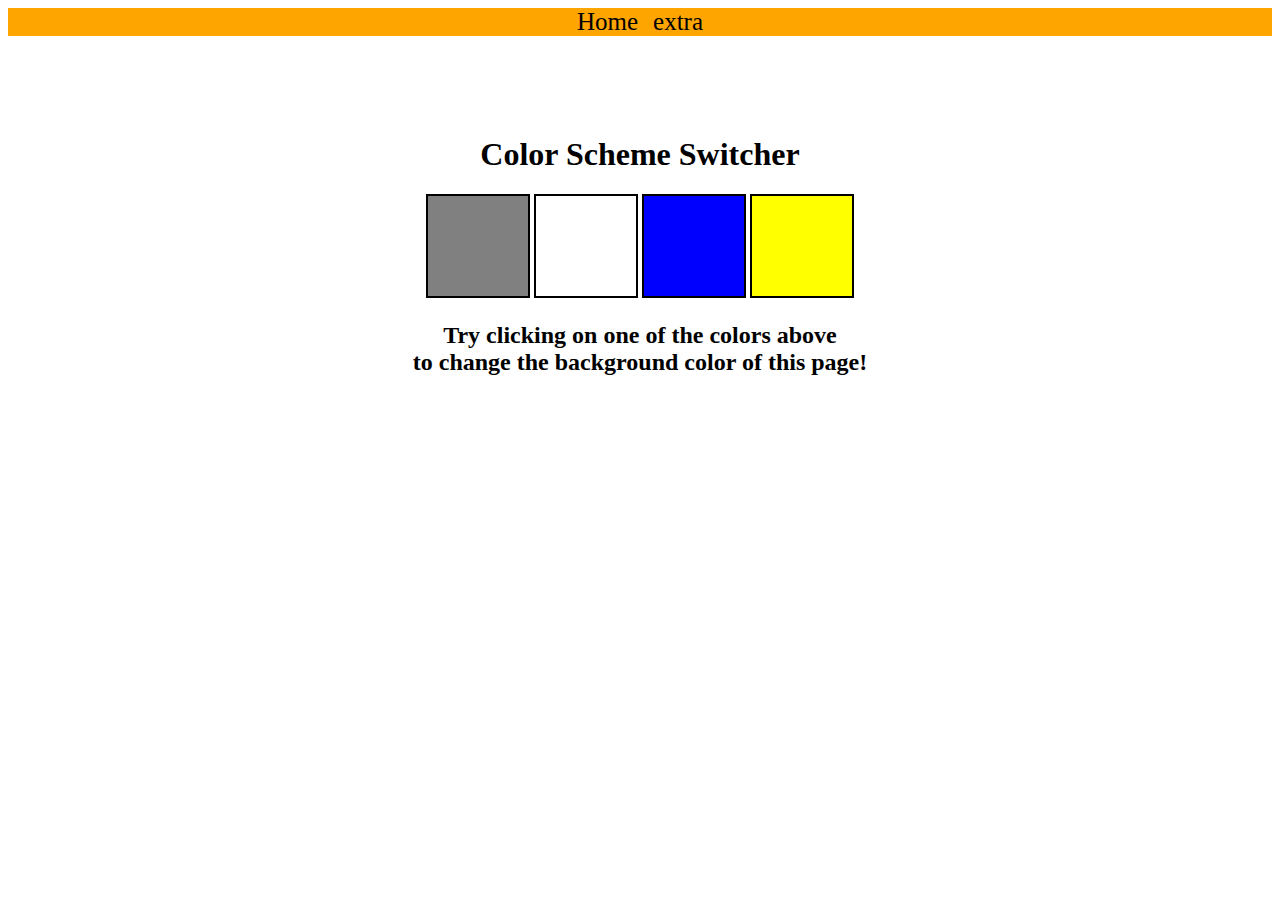
<file: 07_Color_Changer/index.html>
<!DOCTYPE html>
<html lang="en">
  <head>
    <meta charset="UTF-8" />
    <meta name="viewport" content="width=device-width, initial-scale=1.0" />
    <link rel="stylesheet" href="style.css" />
    <title>JavaScript Background Color Switcher</title>
  </head>
  <body>
    <nav>
      <a href="/" aria-current="page">Home</a>
      <a href="/" > extra</a
      >
    </nav>
    <div class="canvas">
      
      <h1>Color Scheme Switcher</h1>
      <span class="button" id="grey"></span>
      <span class="button" id="white"></span>
      <span class="button" id="blue"></span>
      <span class="button" id="yellow"></span>
      <h2>
        Try clicking on one of the colors above
        <span>to change the background color of this page!</span>
      </h2>
    </div>
    <script src="script.js"></script>
  </body>
</html>
</file>
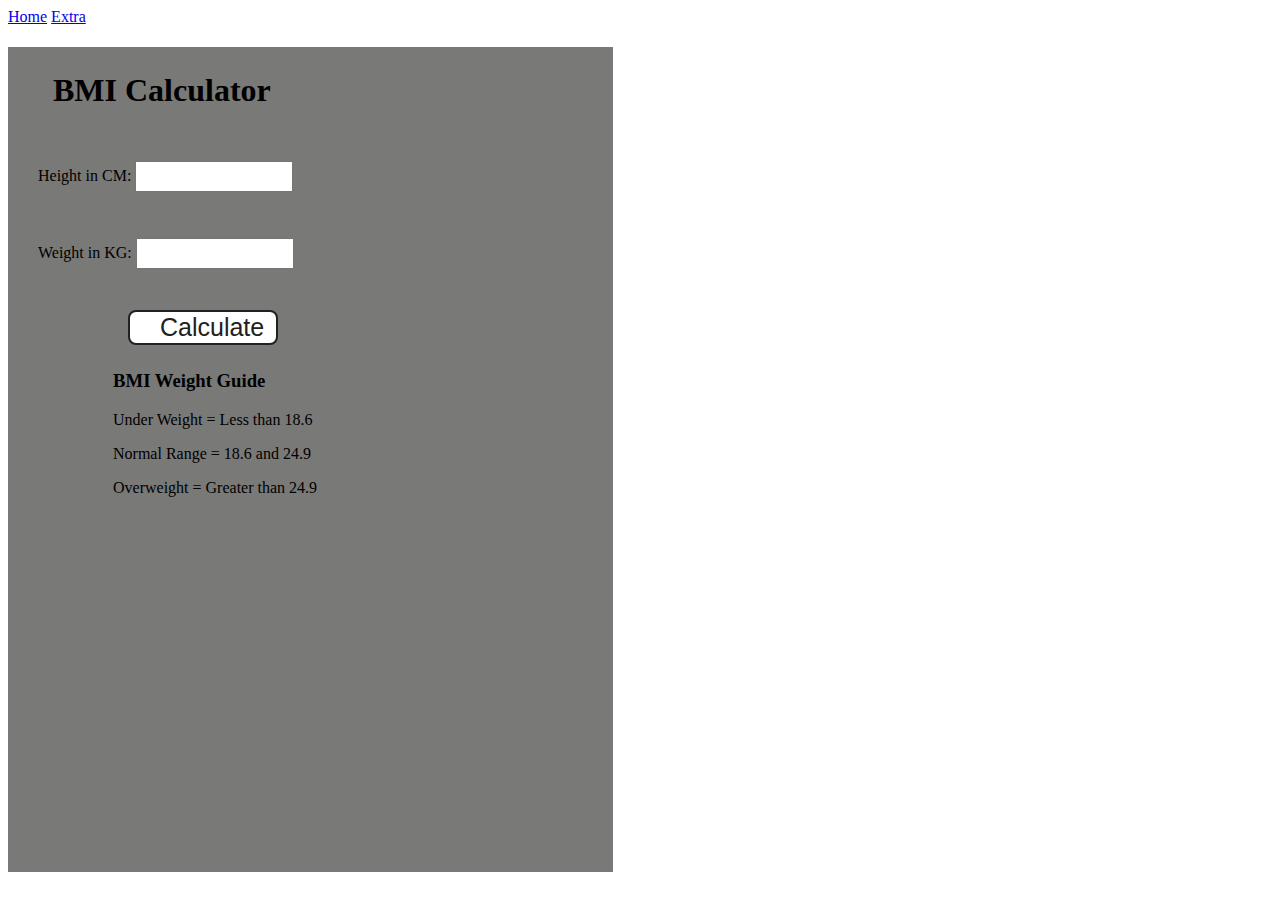
<file: 08_BMI_Calculator/index.html>
<!DOCTYPE html>
<html lang="en">
  <head>
    <meta charset="UTF-8" />
    <meta name="viewport" content="width=device-width, initial-scale=1.0" />
    <link rel="stylesheet" href="style.css" />
    <title>BMI Calculator</title>
  </head>
  <body>
    <nav>
      <a href="/" aria-current="page">Home</a>
      <a  href="/" >Extra</a
      >
    </nav>
    <div class="container">
      <h1>BMI Calculator</h1>
      <form>
        <p><label>Height in CM: </label><input type="text" id="height" /></p>
        <p><label>Weight in KG: </label><input type="text" id="weight" /></p>
        <button>Calculate</button>
        <div id="results"></div>
        <div id="weight-guide">
          <h3>BMI Weight Guide</h3>
          <p>Under Weight = Less than 18.6</p>
          <p>Normal Range = 18.6 and 24.9</p>
          <p>Overweight = Greater than 24.9</p>
        </div>
      </form>
    </div>
  </body>
  <script src="script.js"></script>
</html>
</file>
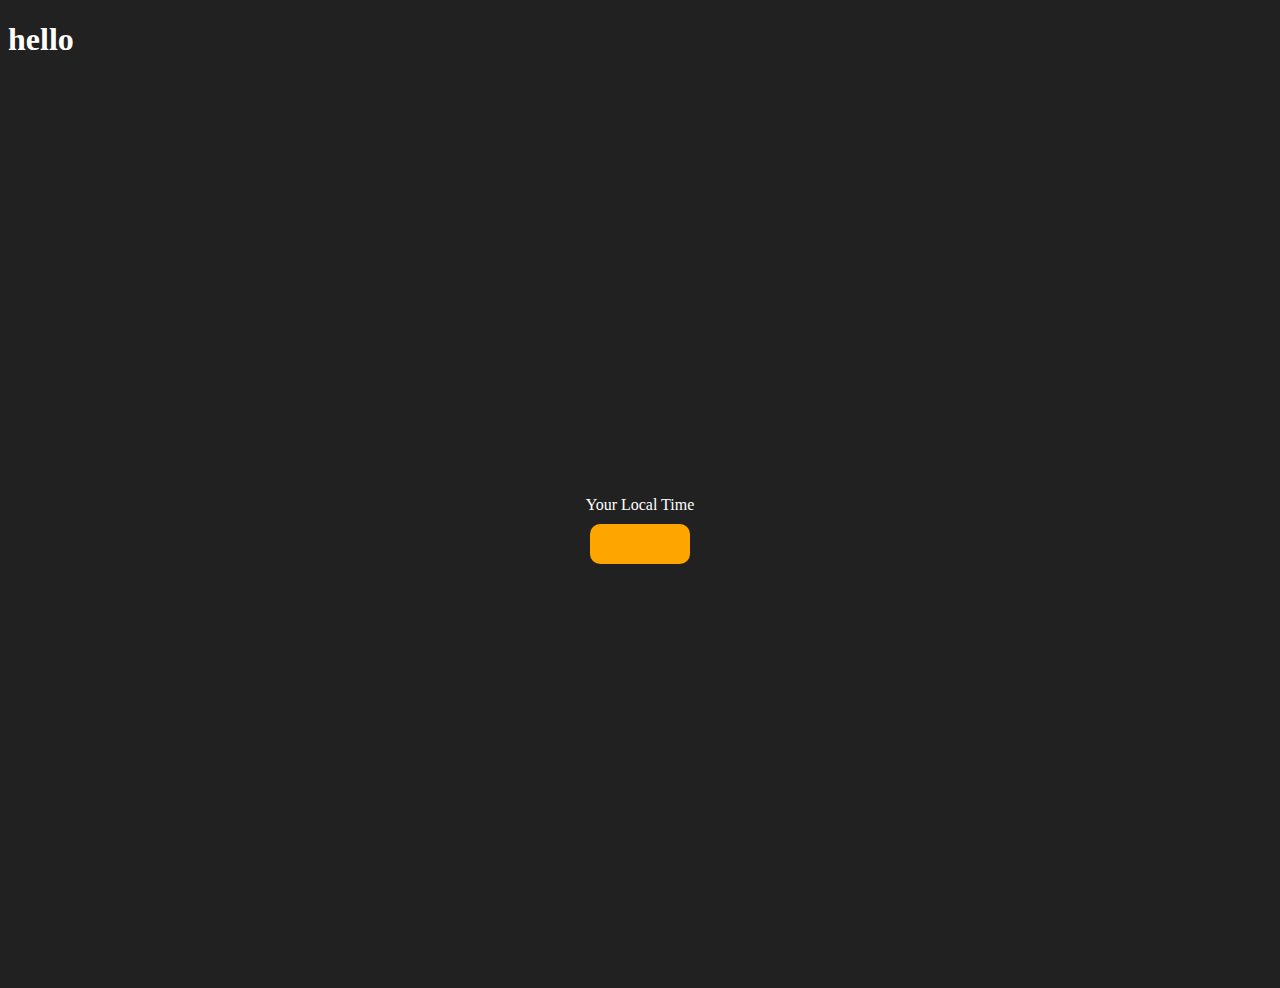
<file: 09_Digital_clock/index.html>
<!DOCTYPE html>
<html lang="en">
<head>
    <meta charset="UTF-8">
    <meta name="viewport" content="width=device-width, initial-scale=1.0">
    <title>Document</title>
    <link rel="stylesheet" href="style.css">
</head>
<body>
    <h1>hello</h1>
    <div class="center">
        <div id="banner"><span>Your Local Time</span></div>
        <div id="clock"></div>
    </div>
    <script src="script.js"></script>
    
</body>
</html>
</file>
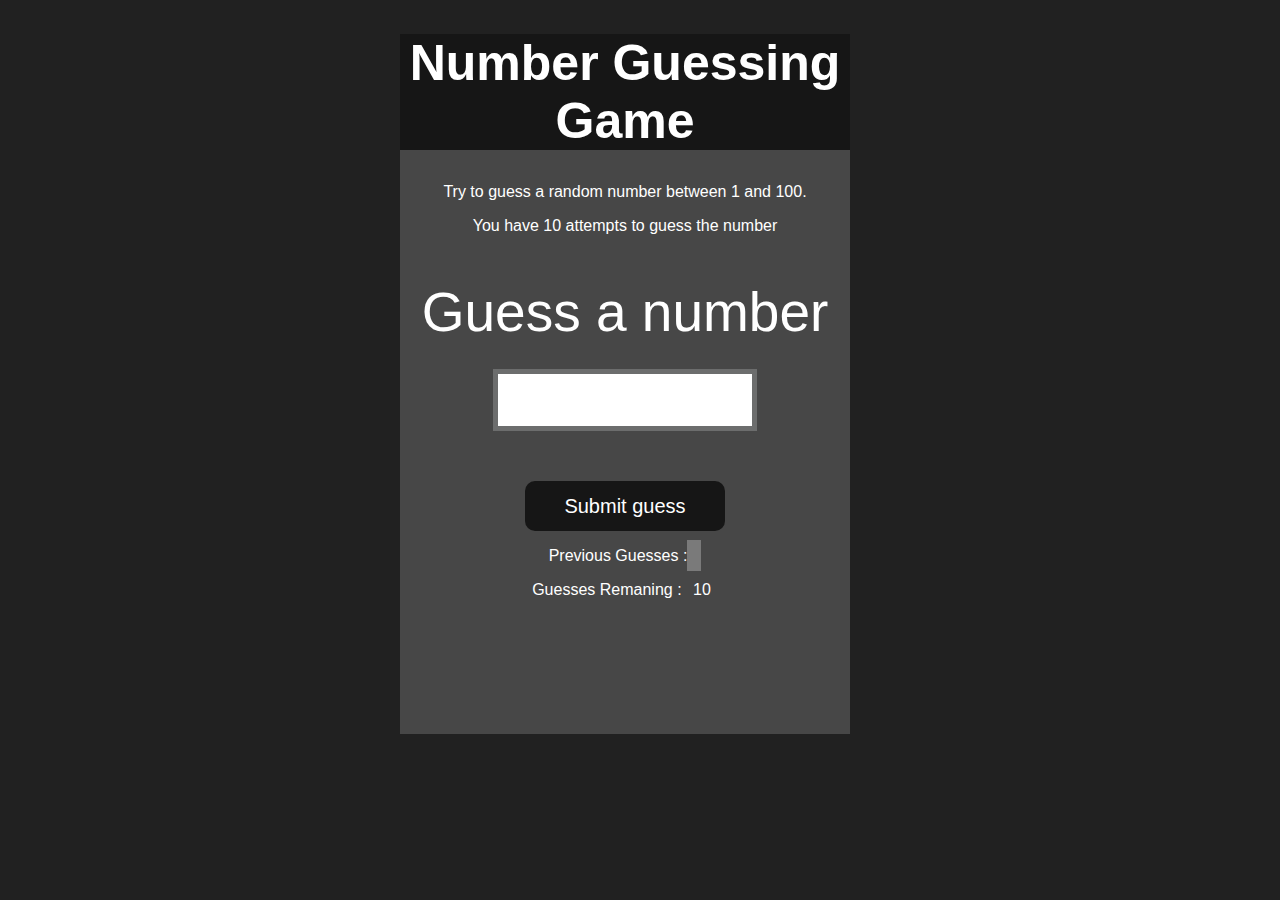
<file: 10_Guess_The_Number/index.html>
<!DOCTYPE html>
<html lang="en">
<head>
    <meta charset="UTF-8">
    <meta name="viewport" content="width=device-width, initial-scale=1.0">
    <title>Document</title>
    <link rel="stylesheet" href="style.css">
</head>
<body>
    <div id = "wrapper">
        <h1>Number Guessing Game</h1>
        <p>Try to guess a random number between 1  and 100.</p>
        <p>You have 10 attempts to guess the number</p>
    </br>
        <form class="form">
            <label for="guessField" id="guess">Guess a number</label>
            <input type="text" id="guessField" id="guessField">
            <input type="submit" id="subt" value="Submit guess">
        </form>
        <div class="resultParas">
            <p>Previous Guesses : <span class="guesses"></span></p>
            <p>Guesses Remaning : <span class="lastResult">10</span></p>
            <p class="lowOrHigh"></p>
        </div>
    </div>
</body>
<script src="script.js"></script>
</html>
</file>
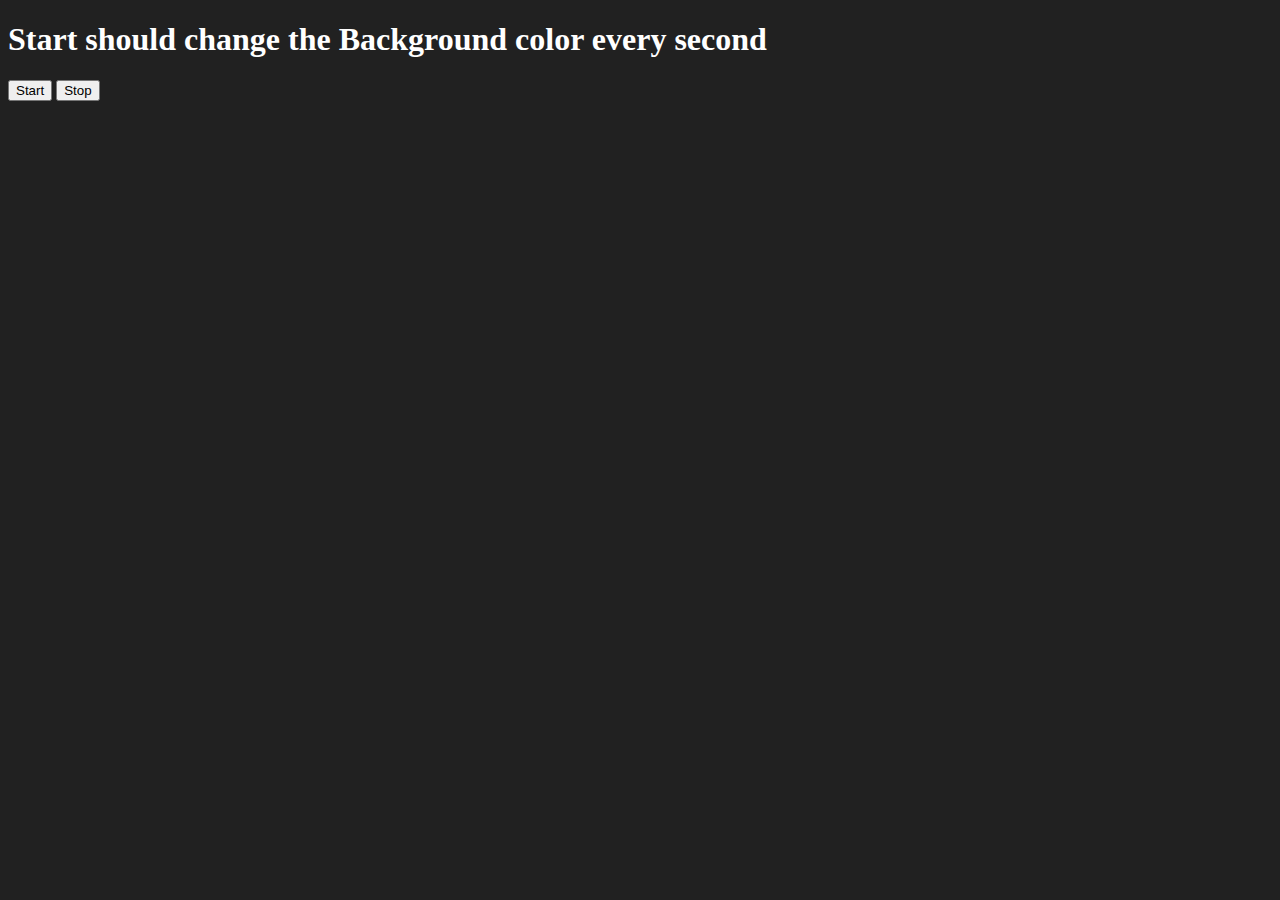
<file: 13_unlimited_color_changer/index.html>
<!DOCTYPE html>
<html lang="en">
  <head>
    <meta charset="UTF-8" />
    <meta name="viewport" content="width=device-width, initial-scale=1.0" />
    <meta http-equiv="X-UA-Compatible" content="ie=edge" />
    <title>Number Guessing Game</title>

  </head>
  <body style="background-color: #212121; color: #fff">
    

    <h1>Start should change the Background color every second</h1>
    <button id="start">Start</button>
    <button id="stop">Stop</button>
    <script src="app.js"></script>
  </body>
</html>
</file>
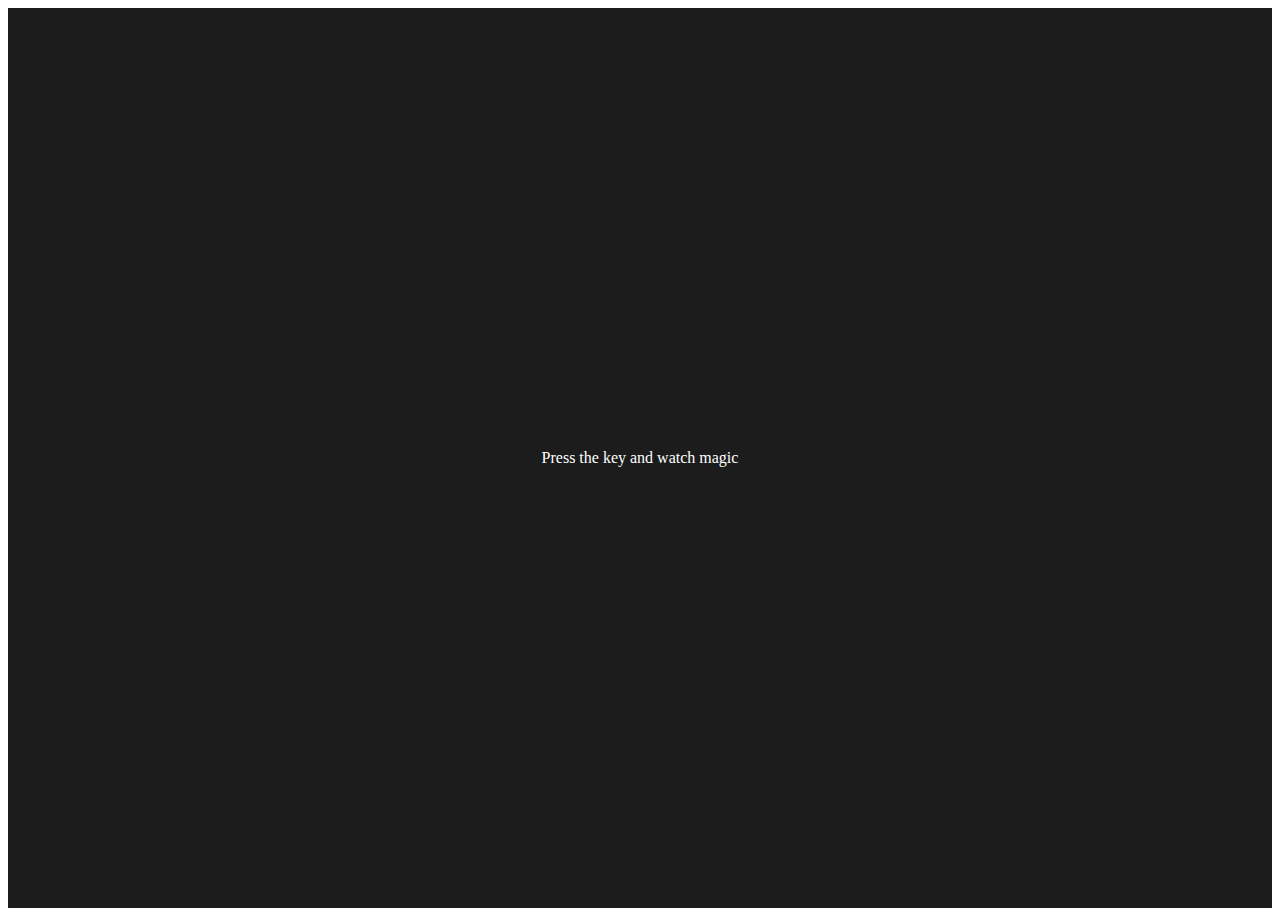
<file: 14_Keyboard/index.html>
<!DOCTYPE html>
<html lang="en">
  <head>
    <meta charset="UTF-8" />
    <meta name="viewport" content="width=device-width, initial-scale=1.0" />
    <title>Event KeyCodes</title>
    <style>
      table,
      th,
      td {
        border: 1px solid #e7e7e7;
      }
      .project {
        background-color: #1c1c1c;
        color: #ffffff;
        display: flex;
        align-items: center;
        justify-content: center;
        text-align: center;
        height: 100vh;
      }

      .color {
        color: aliceblue;
        display: flex;
        flex-direction: row;
      }
    </style>
  </head>
  <body>
    
    <div class="project">
      <div id="insert">
        <div class="key">Press the key and watch magic</div>
      </div>
    </div>

    <script src="script.js"></script>
  </body>
</html>
</file>
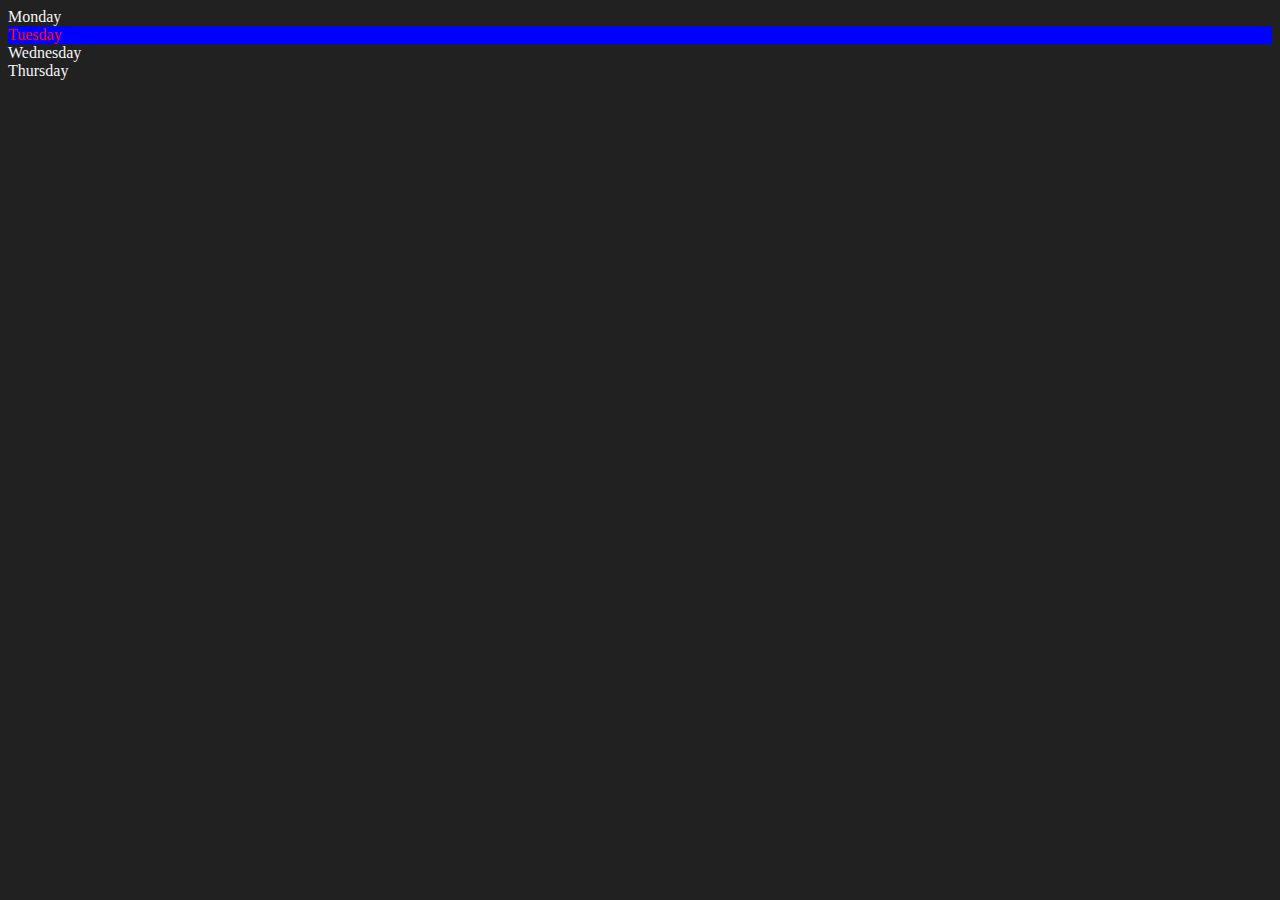
<file: 06_DOM/access_element.html>
<!DOCTYPE html>
<html lang="en">
<head>
    <meta charset="UTF-8">
    <meta name="viewport" content="width=device-width, initial-scale=1.0">
    <title>Document</title>

</head>
<body style="background-color: #212121; color: whitesmoke;">
    <div class="parent">
        <!--comment-->
        <div class="day">Monday</div>
        <div class="day">Tuesday</div>
        <div class="day">Wednesday</div>
        <div class="day">Thursday</div>
    </div>

    <script src="access_element.js"></script>
</body>
</html>
</file>
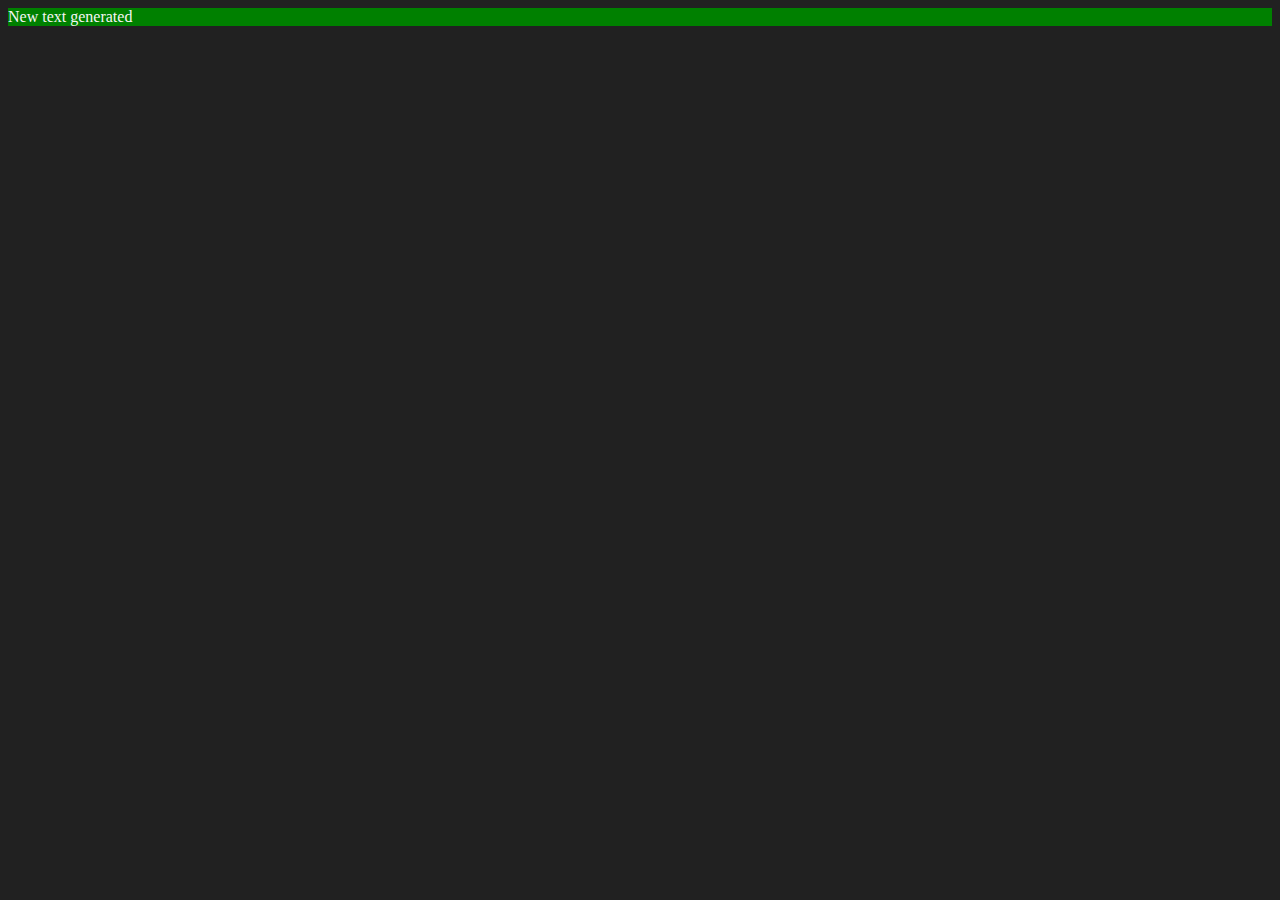
<file: 06_DOM/add_in_element.html>
<!DOCTYPE html>
<html lang="en">
<head>
    <meta charset="UTF-8">
    <meta name="viewport" content="width=device-width, initial-scale=1.0">
    <title>Document</title>

</head>
<body style="background-color: #212121; color: whitesmoke;">
    

</body>
<script>
    const div = document.createElement('div');
    console.log(div);
    div.className = "main";
    div.id = "newid";
    div.setAttribute("title","generate title");
    div.style.backgroundColor = "green";

    // div.innerHTML = "Hello new div created"
    //below is alternative method
    const addText = document.createTextNode("New text generated");
    div.appendChild(addText);

    document.body.appendChild(div);  //actually adding the element to the html part
    //above was creating and modifying but this line adds the element to html
</script>
</html>
</file>
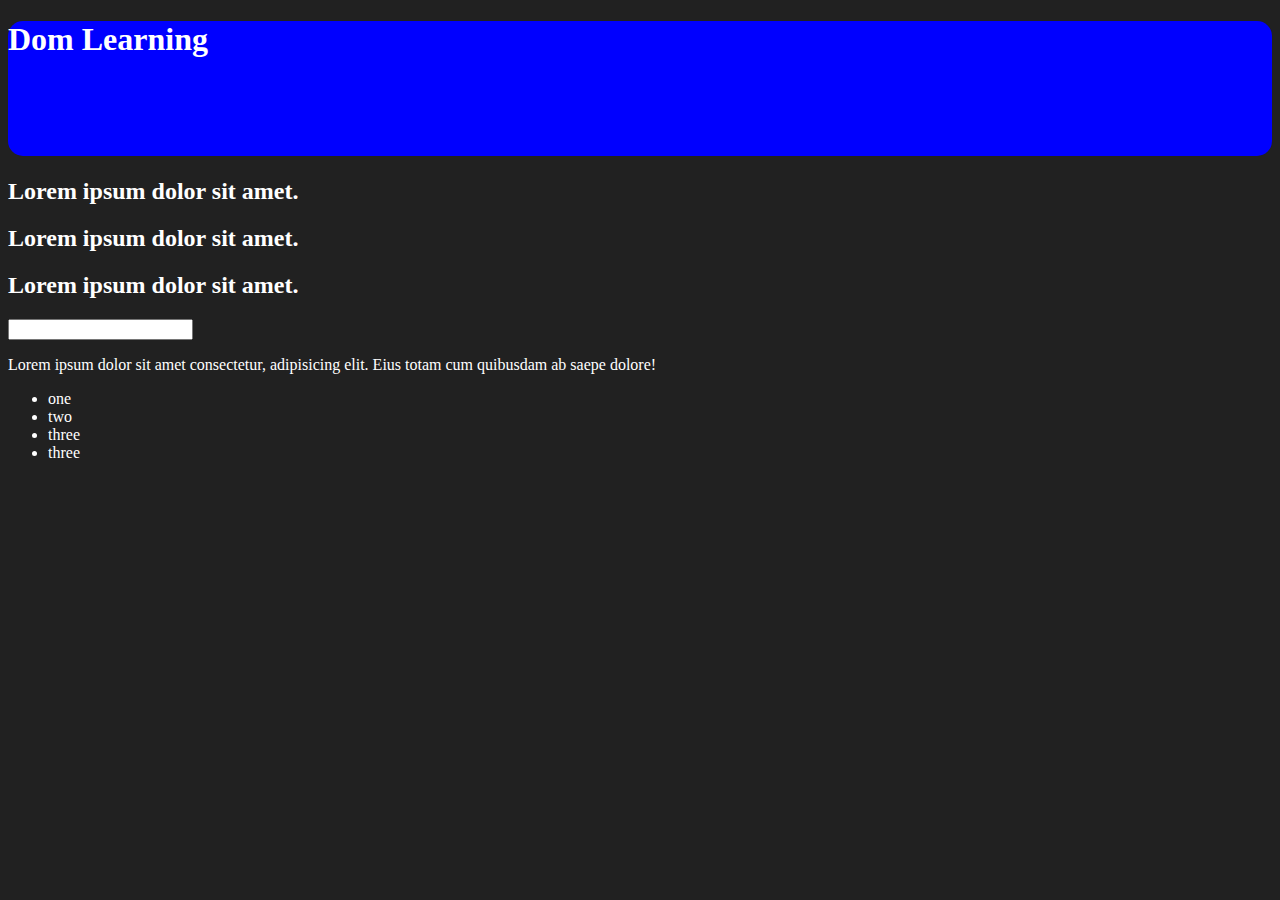
<file: 06_DOM/DOM.html>
<!DOCTYPE html>
<html lang="en">
<head>
    <meta charset="UTF-8">
    <meta name="viewport" content="width=device-width, initial-scale=1.0">
    <title>DOM learning</title>
    <style>
        .bg-black{
            background-color: #212121;
            color: #fff;
        }
    </style>
</head>
<body class="bg-black">
    <div >
        <h1 id="newid" class="heading">Dom Learning <span style="display: none;">Hello</span></h1>
        <h2>Lorem ipsum dolor sit amet.</h2>
        <h2>Lorem ipsum dolor sit amet.</h2>
        <h2>Lorem ipsum dolor sit amet.</h2>
        <input type="password">
        <p>Lorem ipsum dolor sit amet consectetur, adipisicing elit. Eius totam cum quibusdam ab saepe dolore!</p>
    </div>
    <ul>
        <li class="li_items">one</li>
        <li class="li_items">two</li>
        <li class="li_items">three</li>
        <li class="li_items">three</li>
    </ul>

    <script src="/06_DOM/script.js"></script>
</body>
</html>
</file>
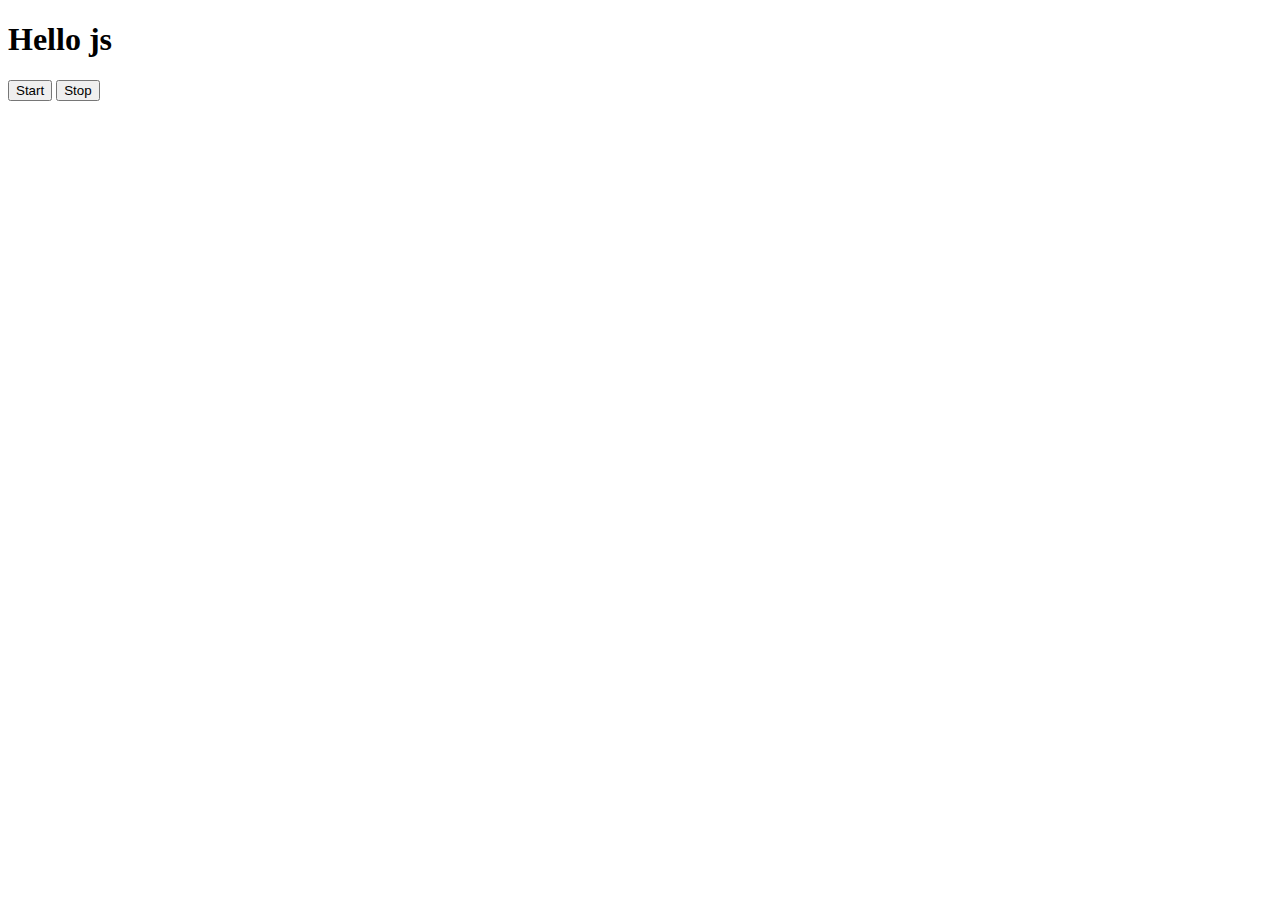
<file: 12_Async_wait/index2.html>
<!DOCTYPE html>
<html lang="en">
  <head>
    <meta charset="UTF-8" />
    <meta name="viewport" content="width=device-width, initial-scale=1.0" />
    <title>Async project</title>
  </head>
  <body>
    <h1>Hello js</h1>
    <button id="start">Start</button>
    <button id="stop">Stop</button>
  </body>
  <script>
    const showDate = function(str){
        console.log(str,Date.now())
    }
    function newStart(){
        var sta = setInterval(showDate,1000,"hii") //to pass the value to the fun we have third para as argument to pass
    }
    function newStop(){
        clearInterval(inter);
    }
    document.querySelector('#start').addEventListener('click',function(){newStart()})
    document.querySelector('#stop').addEventListener('click',function(){})
    
  </script>
</html>
</file>
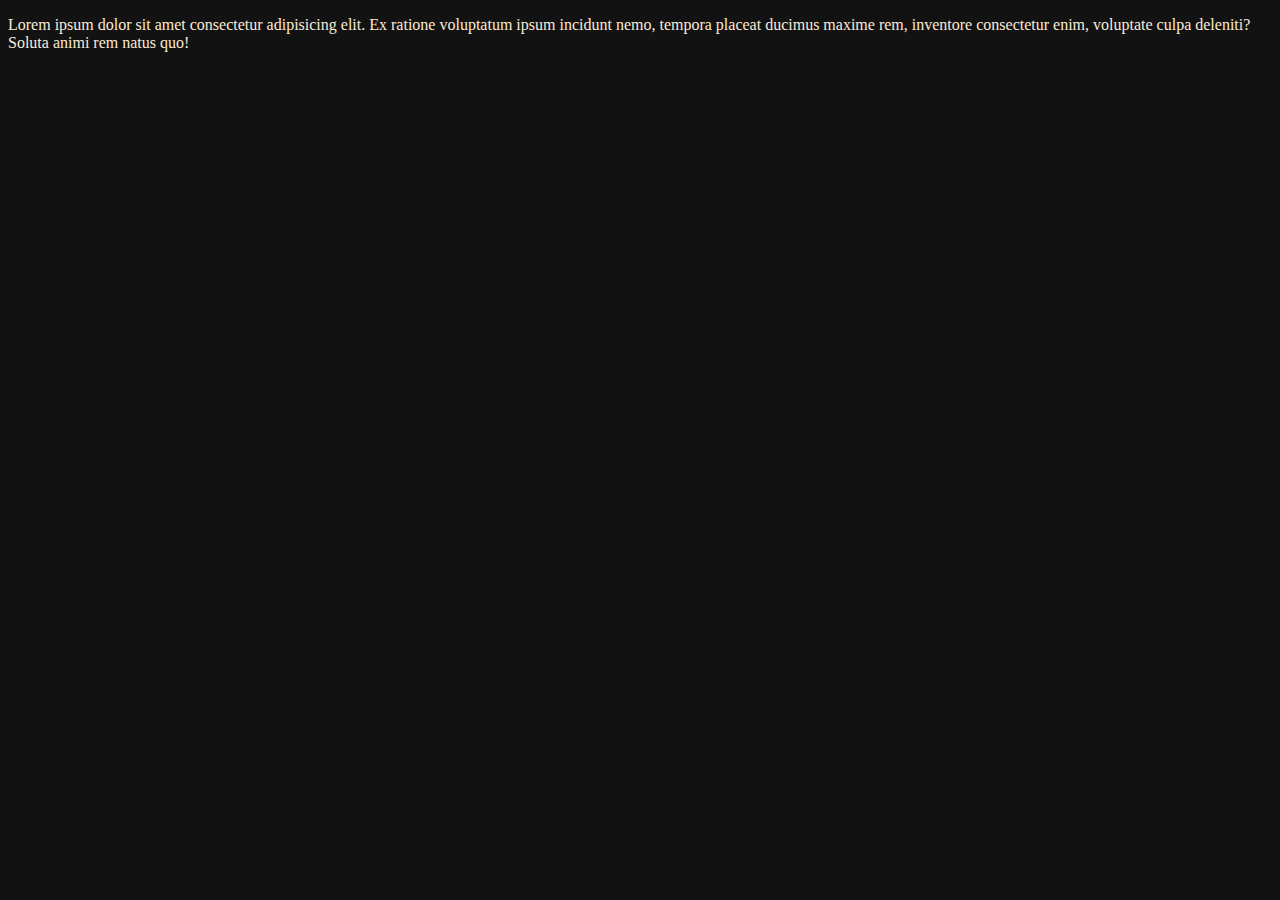
<file: 15_Advance/Api_Request.html>
<!DOCTYPE html>
<html lang="en">
<head>
    <meta charset="UTF-8">
    <meta name="viewport" content="width=device-width, initial-scale=1.0">
    <title>Document</title>
</head>
<body style="background-color:#121212">
    <p style="color: antiquewhite;">Lorem ipsum dolor sit amet consectetur adipisicing elit.
         Ex ratione voluptatum ipsum incidunt nemo, tempora placeat ducimus 
         maxime rem, inventore consectetur enim, voluptate culpa deleniti? 
         Soluta animi rem natus quo!</p>
    
</body >

<script>
    const requestUrl = 'https://randomuser.me/api/'
    const xhr = new XMLHttpRequest();
    xhr.open('GET',requestUrl);
    xhr.onreadystatechange = function(){
        console.log(xhr.readyState);
        if(xhr.readyState === 4){
            const data = JSON.parse(this.responseText)
            // console.log(typeof data);
            console.log(data.results);
        }
    }
    xhr.send()
</script>
</html>
</file>
<file: 07_Color_Changer/style.css>
html {
    margin: 0;
  }

  nav{
    display: flex;
    justify-content: center;
    gap: 15px;
    font-size: 25px;
    background-color: orange;
    
    
  }
  a{
    text-decoration: none;
    color : black
  }
  
  span {
    display: block;
  }
  .canvas {
    margin: 100px auto 100px;
    width: 80%;
    text-align: center;
  }
  
  .button {
    width: 100px;
    height: 100px;
    border: solid black 2px;
    display: inline-block;
  }
  
  #grey {
    background: grey;
  }
  
  #white {
    background: white;
  }
  #blue {
    background: blue;
  }
  #yellow {
    background: yellow;
  }
</file>
<file: 08_BMI_Calculator/style.css>
body{
  
}
.container {
    width: 575px;
    height: 825px;
  
    background-color: #797978;
    padding-left: 30px;
  }
  #height,
  #weight {
    width: 150px;
    height: 25px;
    margin-top: 30px;
  }
  
  #weight-guide {
    margin-left: 75px;
    margin-top: 25px;
  }
  
  #results {
    font-size: 35px;
    margin-left: 90px;
    margin-top: 20px;
    color: rgb(241, 241, 241);
  }
  
  button {
    width: 150px;
    height: 35px;
    margin-left: 90px;
    margin-top: 25px;
    background-color: #fff;
    padding: 1px 30px;
    border-radius: 8px;
    color: #212121;
    text-decoration: none;
    border: 2px solid #212121;
  
    font-size: 25px;
  }
  
  h1 {
    padding-left: 15px;
    padding-top: 25px;
    
  }
</file>
<file: 09_Digital_clock/style.css>
body {
    background-color: #212121;
    color: #fff;
  }
  .center {
    display: flex;
    height: 100vh;
    justify-content: center;
    align-items: center;
    flex-direction: column;
  }
  #clock {
    font-size: 40px;
    background-color: orange;
    padding: 20px 50px;
    margin-top: 10px;
    border-radius: 10px;
  }
</file>
<file: 10_Guess_The_Number/style.css>
html {
    font-family: sans-serif;
  }
  
  body {
    width: 300px;
    max-width: 750px;
    min-width: 480px;
    margin: 0 auto;
    background-color: #212121;
  }
  
  .lastResult {
    color: white;
    padding: 7px;
  }
  
  .guesses {
    color: white;
    padding: 7px;
  }
  
  button {
    background-color: #141414;
    color: #fff;
    width: 250px;
    height: 50px;
    border-radius: 25px;
    font-size: 30px;
    border-style: none;
    margin-top: 30px;
    /* margin-left: 50px; */
  }
  
  #subt {
    background-color: #161616;
    color: #ffffff;
    width: 200px;
    height: 50px;
    border-radius: 10px;
    font-size: 20px;
    border-style: none;
    margin-top: 50px;
    /* margin-left: 75px; */
  }
  
  #guessField {
    color: #000;
    width: 250px;
    height: 50px;
    font-size: 30px;
    border-style: none;
    margin-top: 25px;
  
    /* margin-left: 50px; */
    border: 5px solid #6c6d6d;
    text-align: center;
  }
  
  #guess {
    font-size: 55px;
    /* margin-left: 90px; */
    margin-top: 120px;
    color: #fff;
  }
  
  .guesses {
    background-color: #7a7a7a;
  }
  
  #wrapper {
    box-sizing: border-box;
    text-align: center;
    width: 450px;
    height: 700px;
    background-color: #474747;
    color: #fff;
    font-size: 25px;
  }
  
  h1 {
    background-color: #161616;
  
    color: #fff;
    text-align: center;
  }
  
  p {
    font-size: 16px;
    text-align: center;
  }
</file>
